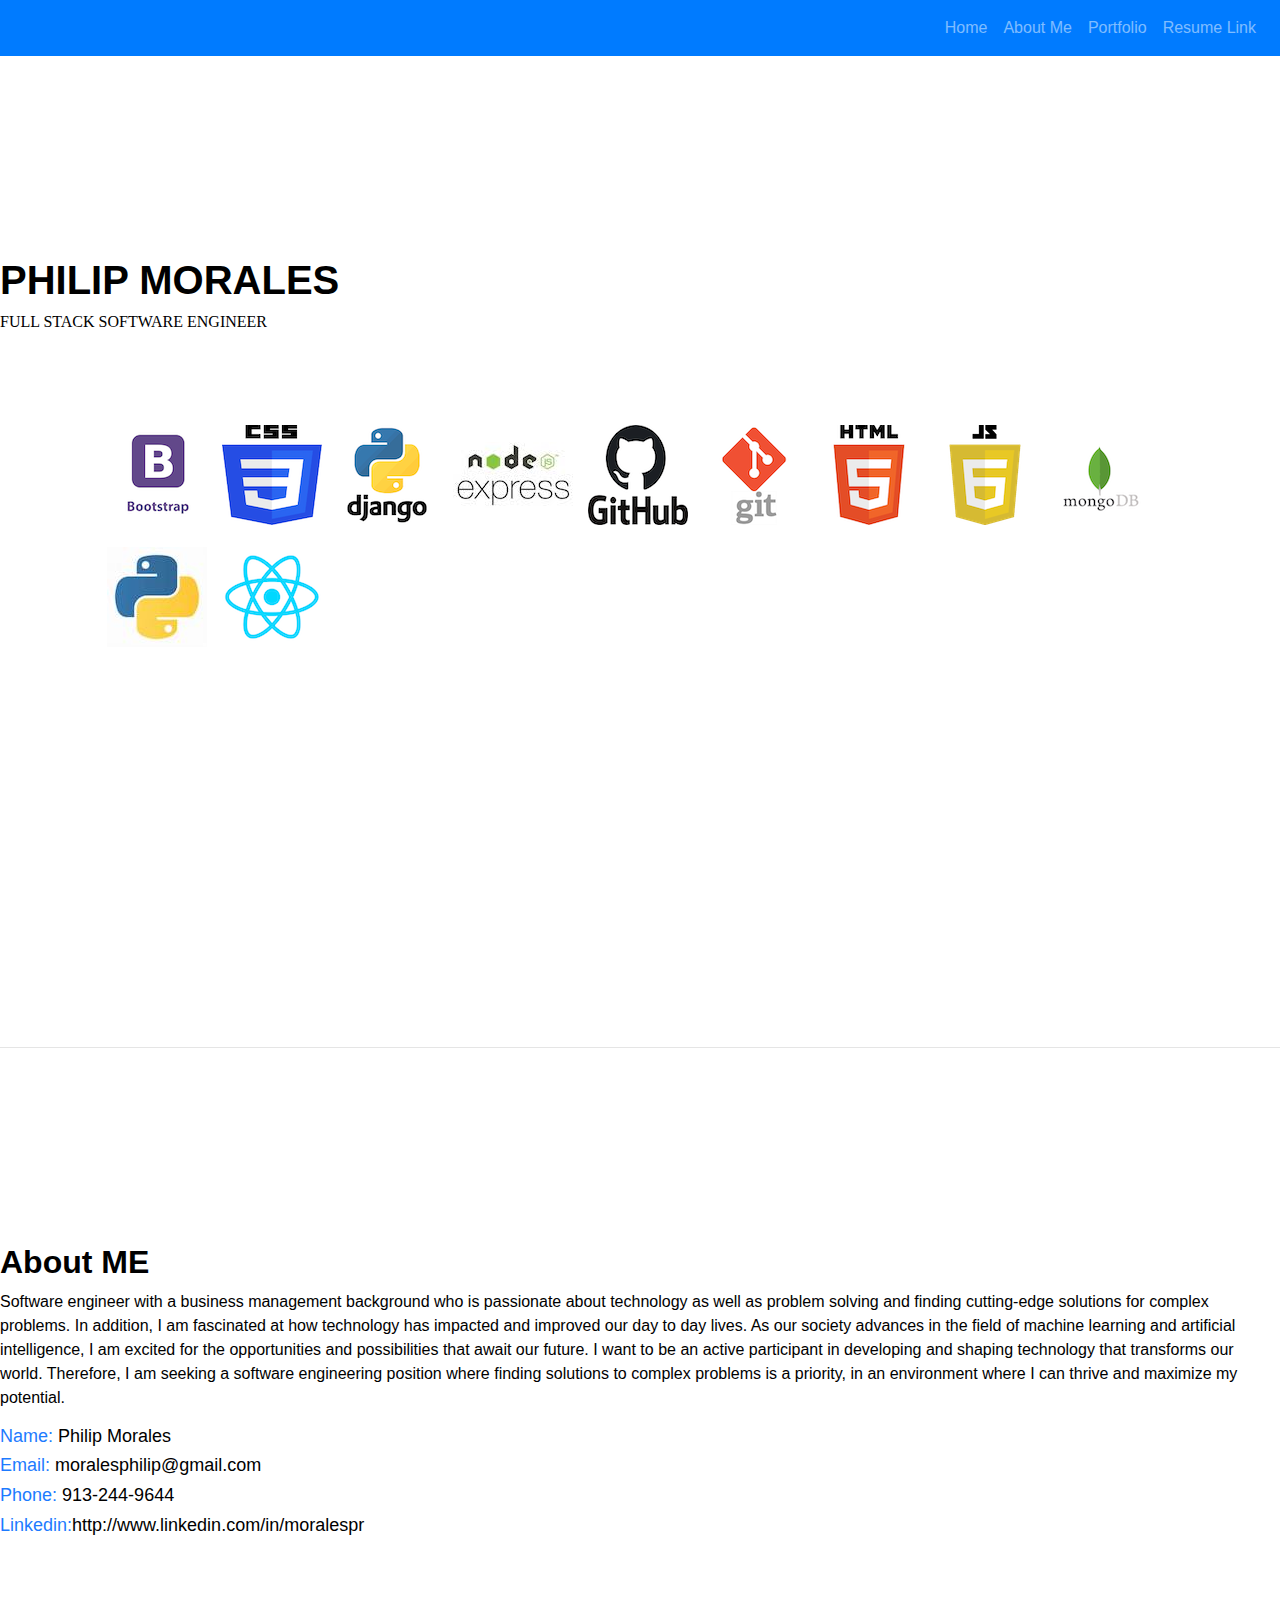
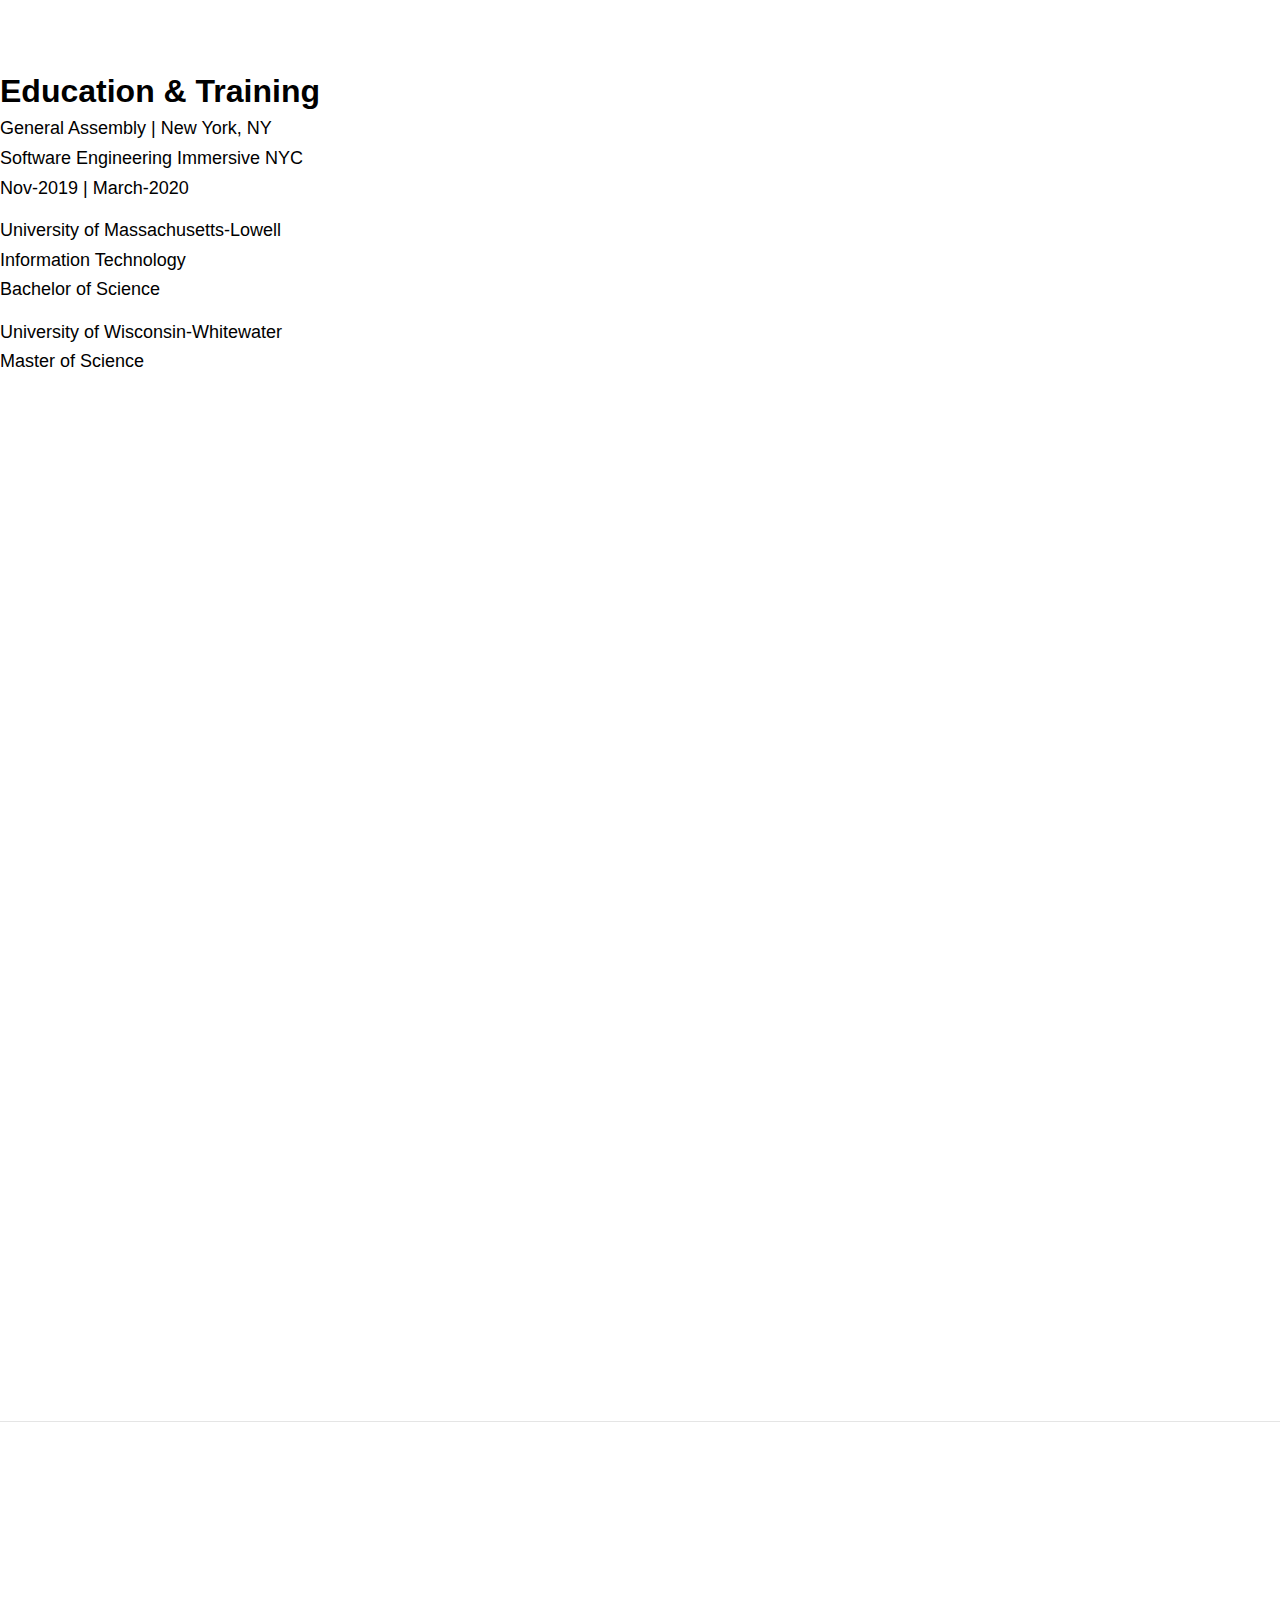
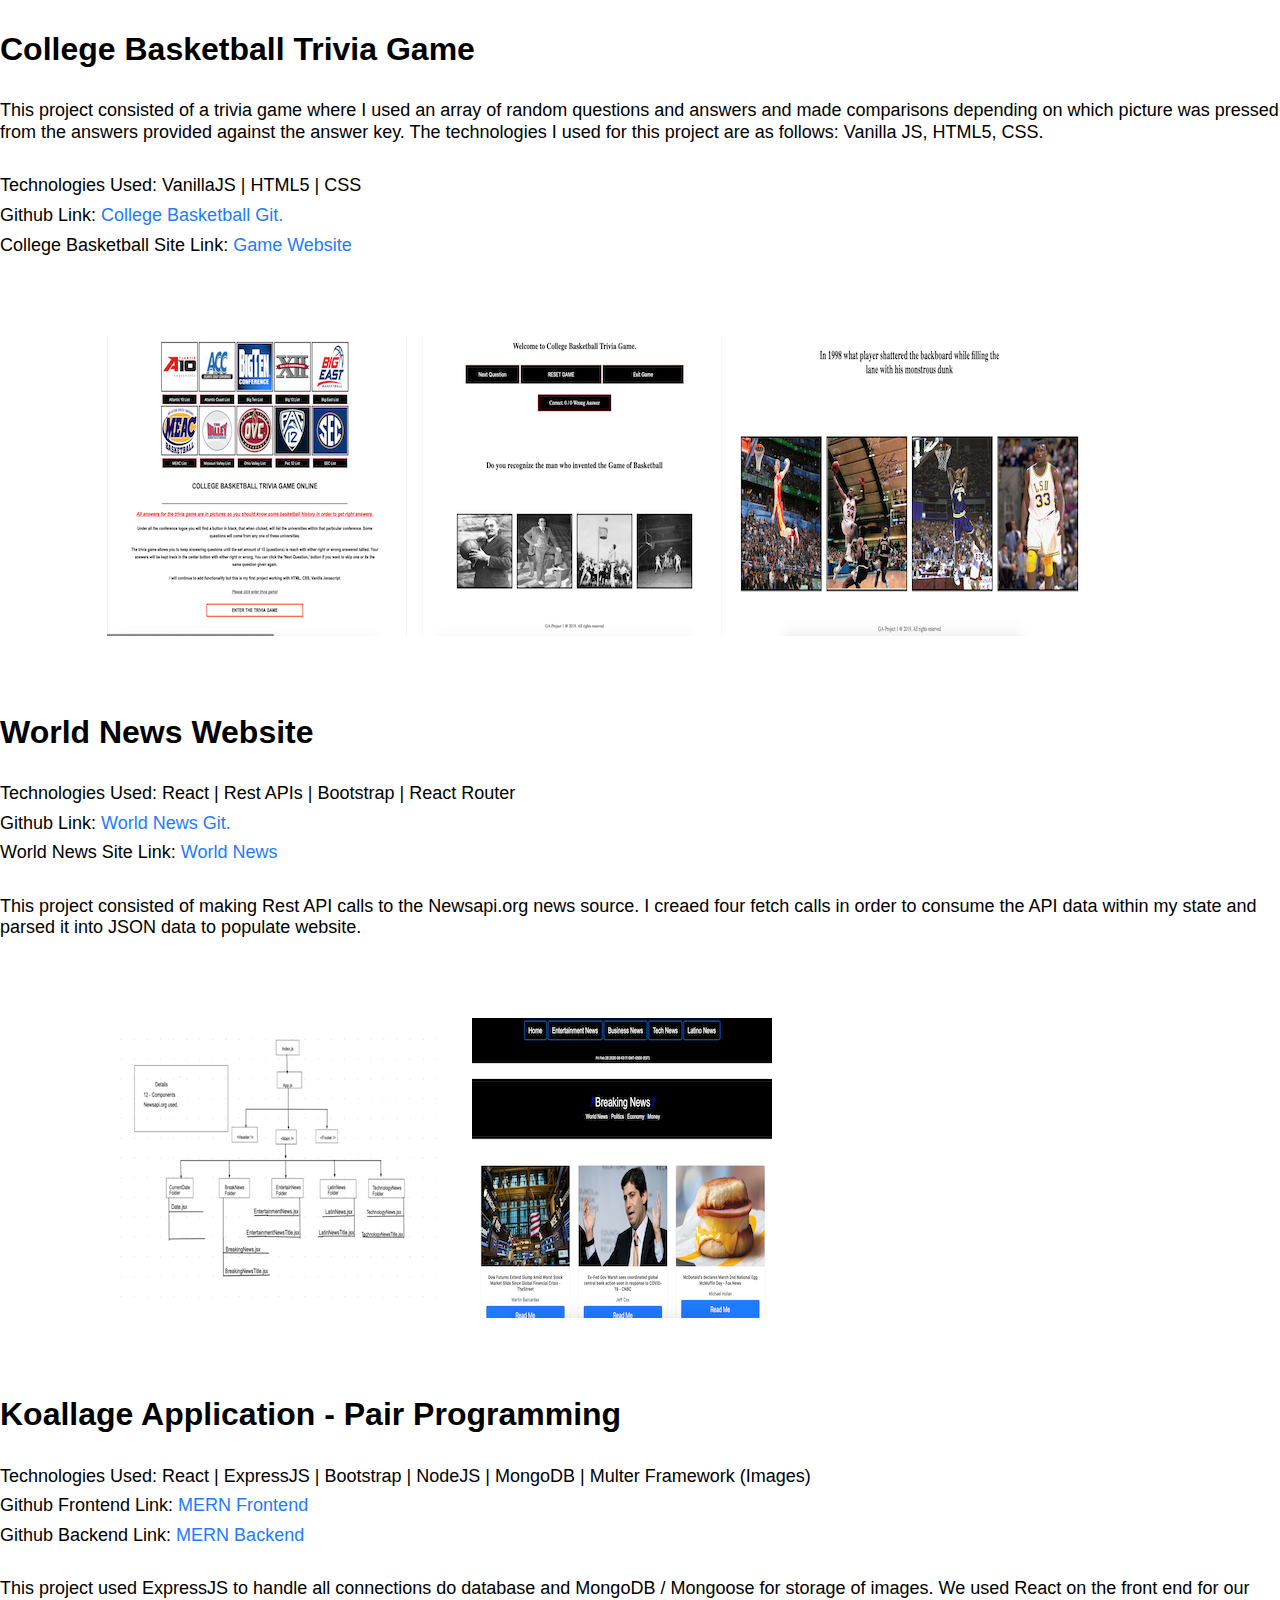
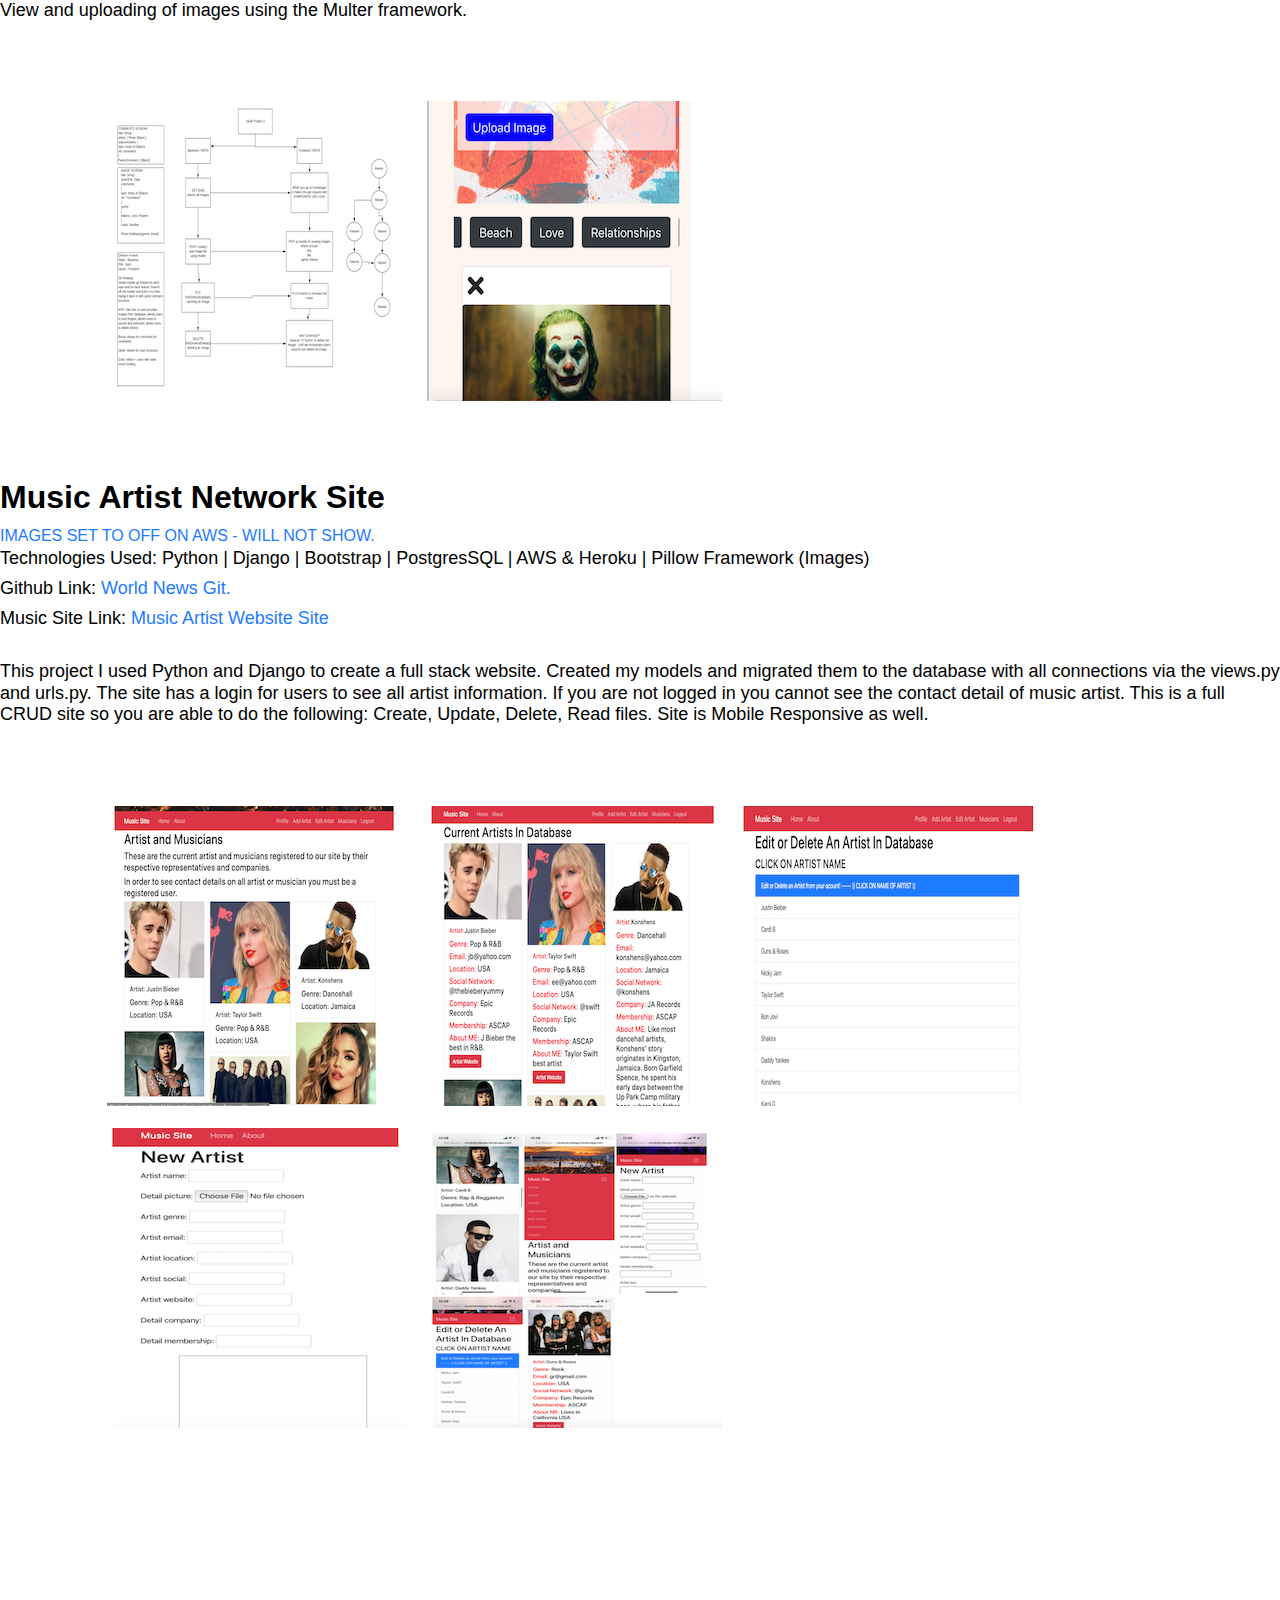
<file: index.html>
<!DOCTYPE html>
<html lang="en">

<head>
    <meta charset="UTF-8">
    <meta name="viewport" content="width=device-width, initial-scale=1.0">
    <link rel="stylesheet" href="https://stackpath.bootstrapcdn.com/bootstrap/4.3.1/css/bootstrap.min.css"
        integrity="sha384-ggOyR0iXCbMQv3Xipma34MD+dH/1fQ784/j6cY/iJTQUOhcWr7x9JvoRxT2MZw1T" crossorigin="anonymous">
    <link rel="stylesheet" href="main.css">
    <title>Software Engineer</title>
</head>

<body>
    <nav class="text-color navbar fixed-top navbar-expand-lg navbar-dark bg-primary">
        <a class='navbar-brand' href=""></a>
        <button class="navbar-toggler" type="button" data-toggle="collapse" data-target="#navbarTogglerDemo02"
            aria-controls="navbarTogglerDemo02" aria-expanded="false" aria-label="Toggle navigation">
            <span class="navbar-toggler-icon"></span>
        </button>
        <div class='collapse navbar-collapse' id="navbarTogglerDemo02">
            <ul class='navbar-nav ml-auto'>
                <li class='nav-item'>
                    <a class='nav-link' href="#home">Home</a>
                </li>
                <li class='nav-item'>
                    <a class='nav-link' href="#about-me">About Me</a>
                </li>
                <li class='nav-item'>
                    <a class='nav-link' href="#portfolio">Portfolio</a>
                </li>
                <!-- <li class='nav-item'>
                    <a class='nav-link' href="#education-obtained">Education</a>
                </li> -->
                <li class='nav-item'>
                    <a class='nav-link btb btn-primary' href="links/PHILIP_MORALES_RESUME_TECH.pdf">Resume Link</a>
                </li>
            </ul>
        </div>
    </nav>

    <section id="home">
        <H1>PHILIP MORALES </H1>
        <H3 class="subtitle">FULL STACK SOFTWARE ENGINEER</H3>
        <div id="homediv">
            <!-- <table class="responsive">
                <tr> -->
            <div class="container">
                <img src="images/logos/bootstraplogo.png" alt=""></td>
                <img src="images/logos/csslogo.png" alt=""></td>
                <img src="images/logos/djangologo.png" alt=""></td>
                <img src="images/logos/expresslogo.jpg" alt=""></td>
                <img src="images/logos/githublogo.png" alt=""></td>
                <img src="images/logos/gitlogo.png" alt=""></td>
                <!-- </tr>
                <tr> -->
                <img src="images/logos/htmllogo.png" alt="">
                <img src="images/logos/JS6_Logo.png" alt="">
                <!-- <img src="images/logos/nodelogo.png" alt=""> -->
                <img src="images/logos/mongologo.png" alt="">
                <img src="images/logos/pythonlogo.jpeg" alt="">
                <img src="images/logos/reactlogo.png" alt="">
                <!-- </tr>

            </table> -->
            </div>
        </div>

    </section>
    <hr>
    <section id="about-me">
        <h2>About ME</h2>
        
        <section id="intro-bio">
                <p>Software engineer with a business management background who is passionate about technology as well as
                    problem solving
                    and finding cutting-edge solutions for complex problems. In addition, I am fascinated at how
                    technology has impacted and
                    improved our day to day lives. As our society advances in the field of machine learning and
                    artificial intelligence, I am excited for the opportunities and possibilities that await our future.
                    I want to be an active participant in developing and shaping technology that transforms our world.
                    Therefore, I am seeking a software engineering position where finding solutions to complex problems
                    is a priority, in an environment where I can thrive and maximize my potential.
                </p>
         
                <h4><span>Name: </span>Philip Morales</h4>
                <h4><span>Email: </span>moralesphilip@gmail.com</h4>
                <h4><span>Phone: </span>913-244-9644</h4>
                <h4><span>Linkedin:</span>http://www.linkedin.com/in/moralespr</h4>
            </section> 

                <section id="education-obtained">
                    <div id="ga">
                        <h2 class="ed-title">Education & Training</h2>
                        <h4>General Assembly | New York, NY</h4>
                        <h4>Software Engineering Immersive NYC</h4>
                        <h4>Nov-2019 | March-2020</h4>
                    </div>
                    <div id="umass">
                        <h4>University of Massachusetts-Lowell</h4>
                        <h4>Information Technology</h4>
                        <h4>Bachelor of Science</h4>
                    </div>
                    <div id="whitewater">
                        <h4>University of Wisconsin-Whitewater</h4>
                        <h4>Master of Science</h4>
                    </div>
                </section> 
           

    </section>
    <hr>

    <section id="portfolio">
        <div id="basketballdiv">
            <h2>College Basketball Trivia Game</h2><br>
            <h4>This project consisted of a trivia game where I used an array of random questions and answers and made
                comparisons depending on which picture was pressed from the answers provided against the answer key.
                The technologies I used for this project are as follows: Vanilla JS, HTML5, CSS.</h4><br>
            <h5>Technologies Used: VanillaJS | HTML5 | CSS </h5>
            <h5>Github Link: <a href="https://github.com/pmorales4/project-1-collegebasketball"></span>
                    College
                    Basketball Git.</a></h5>
            <h5>College Basketball Site Link:<a href="https://pmorales4.github.io/project-1-collegebasketball/"> Game
                    Website</a></h5><br>

            <!-- <table class="responsive">
                <tr> -->
            <div class="container">
                <img src="images/img1.png" alt="">
                <img src="images/img2.png" alt="">
                <img src="images/img3.png" alt="">
                <!-- </table> -->
            </div>
        </div>


        <div id="worldnewsdiv">
            <h2>World News Website</h2><br>
            <h5>Technologies Used: React | Rest APIs | Bootstrap | React Router </h5>
            <h5>Github Link:<a href="https://github.com/pmorales4/project2-react-api"> World News Git.</a>
            </h5>
            <h5>World News Site Link:
                <a href="https://pmorales.netlify.com"> World News</a></h5><br>
            <h4>This project consisted of making Rest API calls to the Newsapi.org news source. I creaed four fetch
                calls in order to consume the API data within my state and parsed it into JSON data to populate website.
            </h4><br>

            <!-- <table class="responsive">
                <tr> -->
            <div class="container">
                <img src="images/r1.png" alt="">
                <img src="images/r2.png" alt="">
            </div>
            <!-- </table> -->
        </div>

        <div id="instagramdiv">
            <h2>Koallage Application - Pair Programming</h2><br>
            <h5>Technologies Used: React | ExpressJS | Bootstrap | NodeJS | MongoDB | Multer Framework
                (Images)</h5>
            <h5>Github Frontend Link: <a href="https://github.com/pmorales4/Project-3-Frontend"> MERN
                    Frontend</a></h5>
            <h5>Github Backend Link: <a href="https://github.com/pmorales4/Project-3-Backend"> MERN
                    Backend</a></h5><br>
            <h4>
                This project used ExpressJS to handle all connections do database and MongoDB / Mongoose for storage of
                images. We used React on the front end for our View and uploading of images using the Multer framework.
            </h4><br>
            <!-- <table class="responsive">
                <tr> -->
            <div class="container">
                <img src="images/p3.png" alt="">
                <img src="images/p3-2.png" alt="">
                <!-- </table> -->
            </div>
        </div>

        <div id="musicdiv">
            <h2>Music Artist Network Site</h2><SPAN>IMAGES SET TO OFF ON AWS - WILL NOT SHOW.</SPAN><br>
            <h5>Technologies Used: Python | Django | Bootstrap | PostgresSQL | AWS & Heroku | Pillow
                Framework
                (Images)</h5>
            <h5>Github Link: <a href="https://github.com/pmorales4/project4-capstone-django"> World News
                    Git.</a></h5>
            <h5>Music Site Link:
                <a href="https://musiciansiteapp.herokuapp.com"> Music Artist Website Site</a></h5>
            <br>
            <h4>
                This project I used Python and Django to create a full stack website. Created my models and migrated
                them to the database with all connections via the views.py and urls.py. The site has a login for users
                to
                see all artist information. If you are not logged in you cannot see the contact detail of music artist.
                This is a full CRUD site so you are able to do the following: Create, Update, Delete, Read files. Site
                is Mobile Responsive as well.
            </h4><br>
            <!-- <table class="responsive">
                <tr>
                    <td> -->
            <div class="container">
                <img src="images/d1.png" alt="">
                <!-- </td>
                    <td> -->
                <img src="images/d2.png" alt="">
                <!-- </td>
                    <td> -->
                <img src="images/d3.png" alt="">
                <!-- </td>
                </tr>
                <tr>
                    <td> -->
                <img src="images/d4.png" alt="">
                <!-- </td>
                    <td> -->
                <img src="images/d5.png" alt="">
                <!-- </td> -->
                <!-- </tr>
            </table> -->
            </div>
        </div>
    </section>




    <script src="https://code.jquery.com/jquery-3.3.1.slim.min.js"
        integrity="sha384-q8i/X+965DzO0rT7abK41JStQIAqVgRVzpbzo5smXKp4YfRvH+8abtTE1Pi6jizo" crossorigin="anonymous">
    </script>
    <script src="https://cdnjs.cloudflare.com/ajax/libs/popper.js/1.14.7/umd/popper.min.js"
        integrity="sha384-UO2eT0CpHqdSJQ6hJty5KVphtPhzWj9WO1clHTMGa3JDZwrnQq4sF86dIHNDz0W1" crossorigin="anonymous">
    </script>
    <script src="https://stackpath.bootstrapcdn.com/bootstrap/4.3.1/js/bootstrap.min.js"
        integrity="sha384-JjSmVgyd0p3pXB1rRibZUAYoIIy6OrQ6VrjIEaFf/nJGzIxFDsf4x0xIM+B07jRM" crossorigin="anonymous">
    </script>
</body>

</html>
</file>
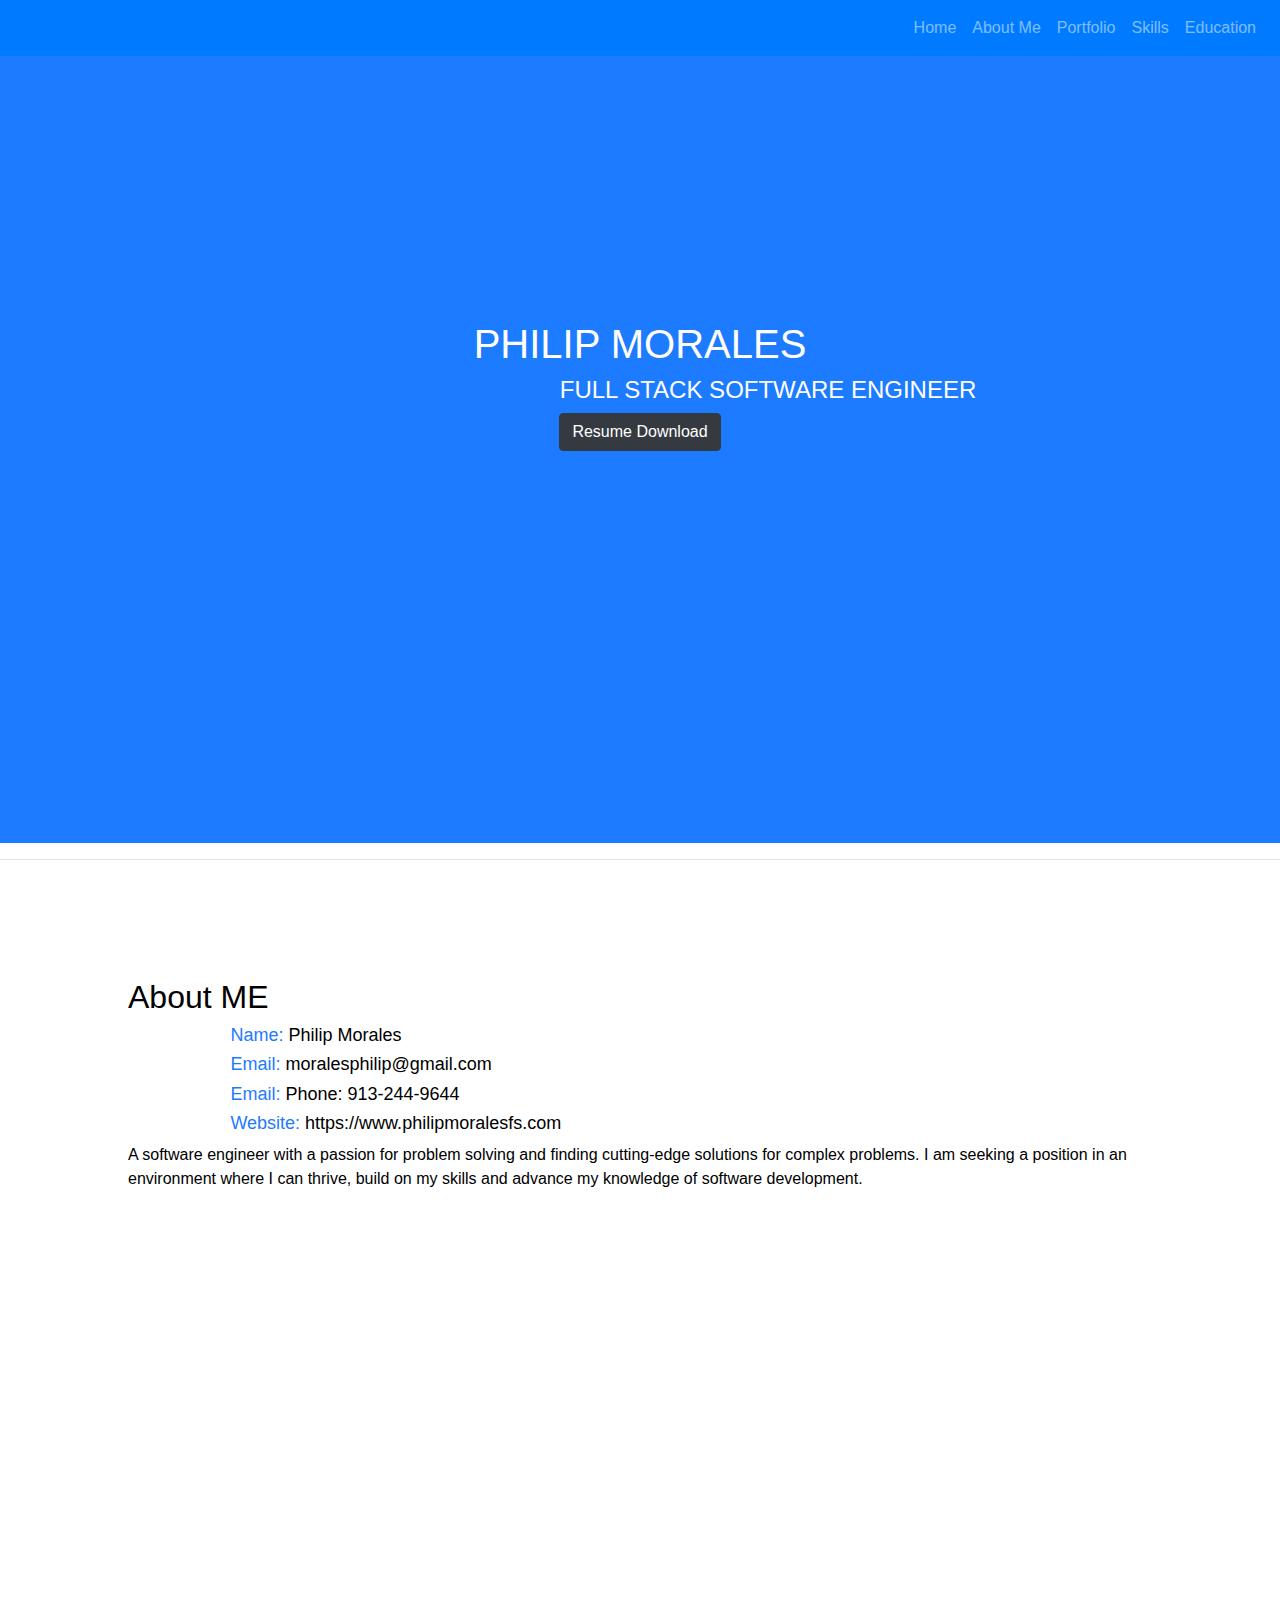
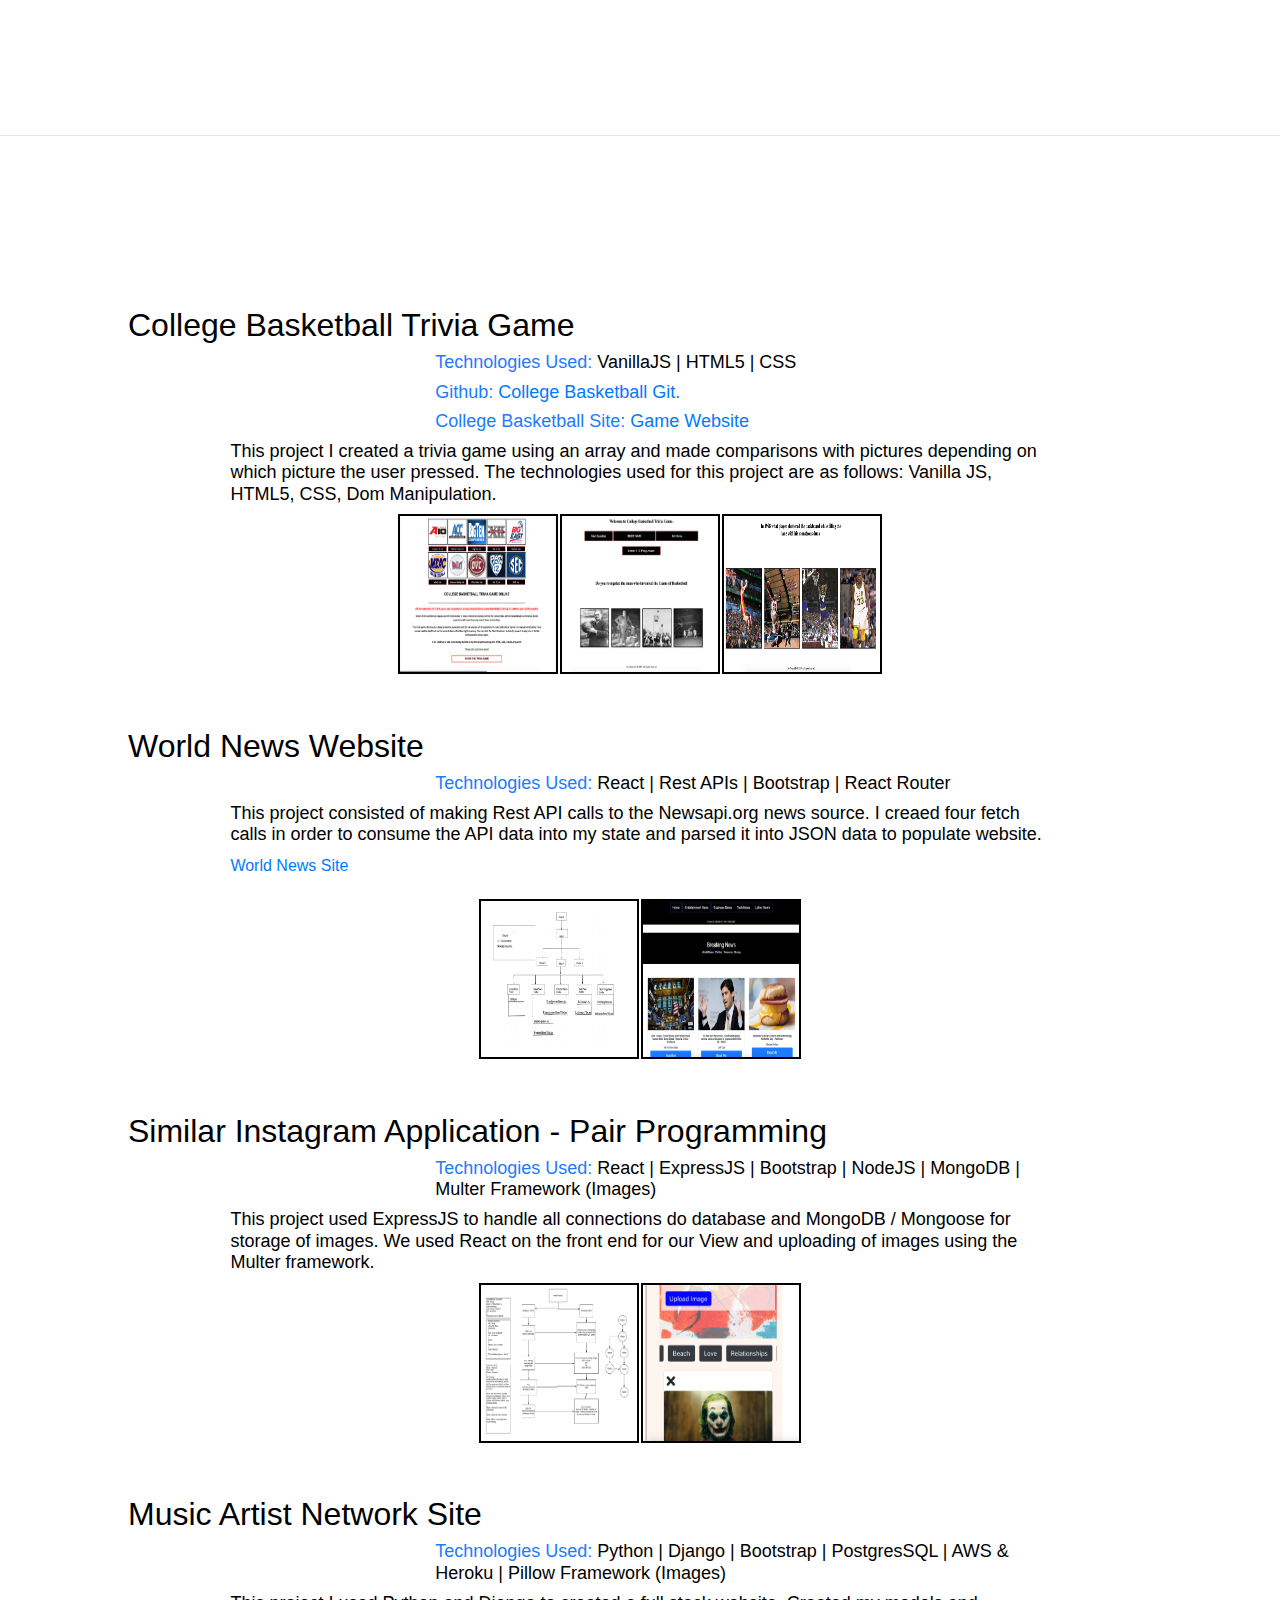
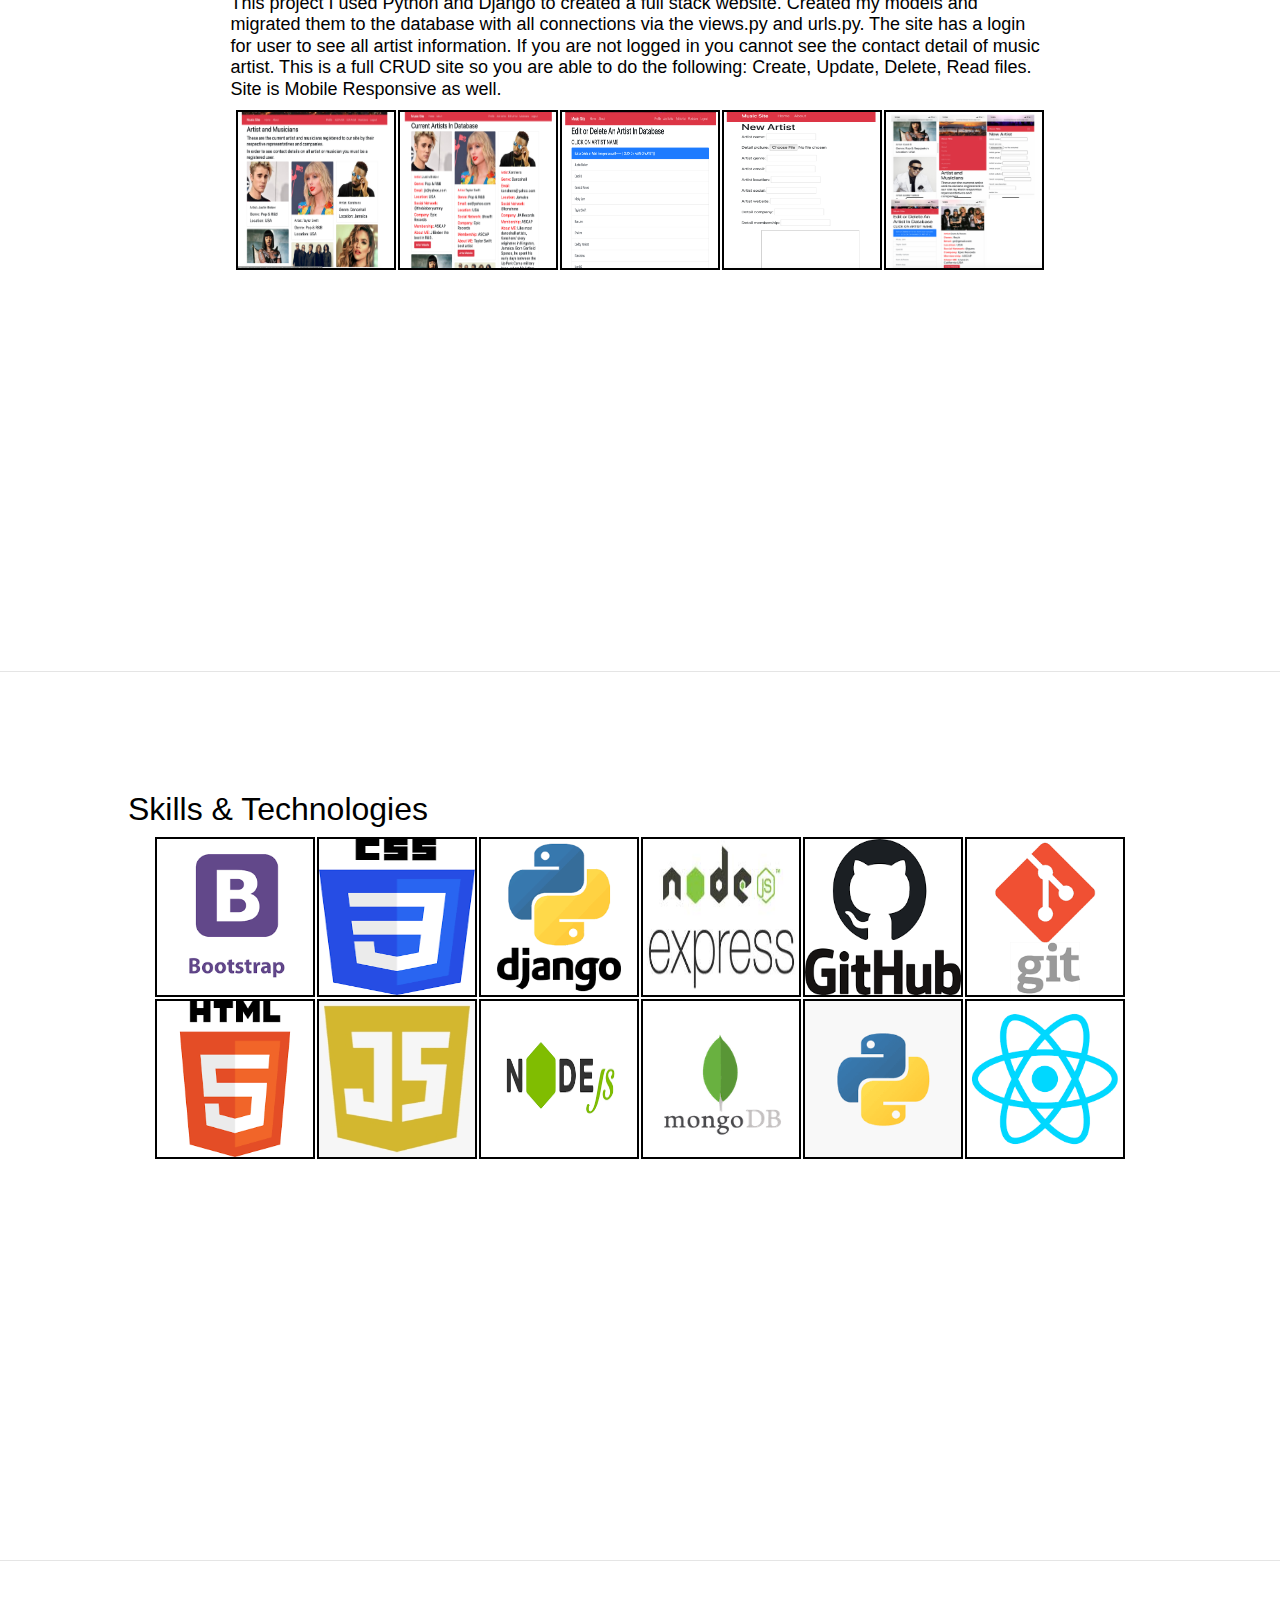
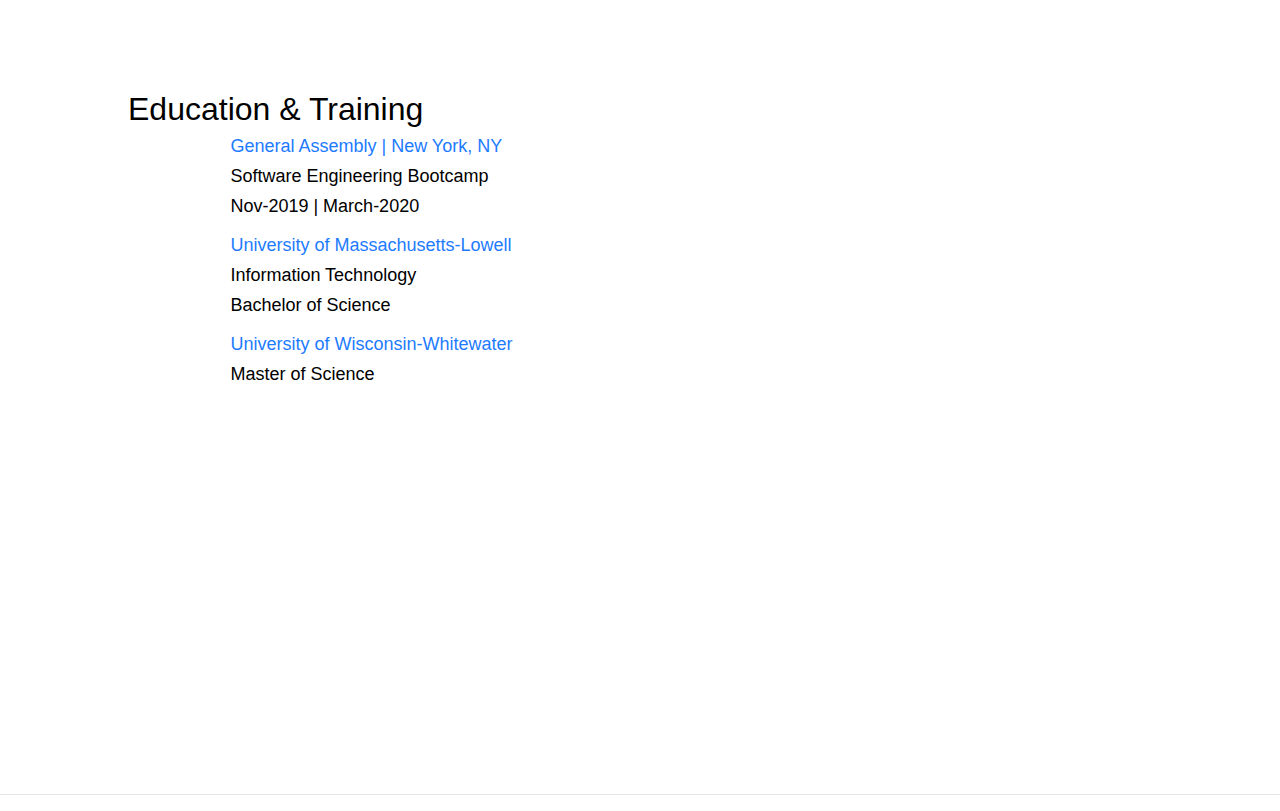
<file: index/index.html>
<!DOCTYPE html>
<html lang="en">

<head>
    <meta charset="UTF-8">
    <meta name="viewport" content="width=device-width, initial-scale=1.0">
    <link rel="stylesheet" href="https://stackpath.bootstrapcdn.com/bootstrap/4.3.1/css/bootstrap.min.css"
        integrity="sha384-ggOyR0iXCbMQv3Xipma34MD+dH/1fQ784/j6cY/iJTQUOhcWr7x9JvoRxT2MZw1T" crossorigin="anonymous">
    <link rel="stylesheet" href="main.css">
    <title>Software Engineer</title>
</head>

<body>
    <nav class="text-color navbar fixed-top navbar-expand-lg navbar-dark bg-primary">
        <a class='navbar-brand' href=""></a>
        <button class="navbar-toggler" type="button" data-toggle="collapse" data-target="#navbarTogglerDemo02"
            aria-controls="navbarTogglerDemo02" aria-expanded="false" aria-label="Toggle navigation">
            <span class="navbar-toggler-icon"></span>
        </button>
        <div class='collapse navbar-collapse' id="navbarTogglerDemo02">
            <ul class='navbar-nav ml-auto'>
                <li class='nav-item'>
                    <a class='nav-link' href="#home">Home</a>
                </li>
                <li class='nav-item'>
                    <a class='nav-link' href="#about-me">About Me</a>
                </li>
                <li class='nav-item'>
                    <a class='nav-link' href="#portfolio">Portfolio</a>
                </li>
                <li class='nav-item'>
                    <a class='nav-link' href="#skills-used">Skills</a>
                </li>
                <li class='nav-item'>
                    <a class='nav-link' href="#education-obtained">Education</a>
                </li>
                <!-- <li class='nav-item'>
                    <a class='nav-link' href="#contact">Contact</a>
                </li> -->
                <!-- <li class='nav-item'>
                    <a class='nav-link' href="#contact-me">Contact</a>
                </li> -->
            </ul>
        </div>

    </nav>
    <section id="home">
        <H1>PHILIP MORALES </H1>
        <H3 class="sub">FULL STACK SOFTWARE ENGINEER</H3>
        <h3 class="btn btn-dark">Resume Download</h3>
    </section>
    <hr>
    <section id="about-me">
        <h2>About ME</h2>
        <table>
            <tr>
                
                    <h4><span>Name: </span>Philip Morales</h4>
                    <h4><span>Email: </span>moralesphilip@gmail.com</h4>
                    <h4><span>Email: </span>Phone: 913-244-9644</h4>
                    <h4><span>Website: </span>https://www.philipmoralesfs.com</h4>
            </tr>
            <tr>
               <p>A software engineer with a passion for problem solving and finding cutting-edge solutions for complex
                    problems. I am seeking a position in an environment where I can thrive, build on my skills and advance my
                    knowledge of software development.</p>
            </tr>
        </table>
       
    </section>
    <hr>



    <section id="portfolio">
        <div id="basketballdiv">
            <h2>College Basketball Trivia Game</h2>
            <h5><span>Technologies Used: </span> VanillaJS | HTML5 | CSS </h5>
            <h5><span>Github:</span> <a href="https://github.com/pmorales4/project-1-collegebasketball"> College
                    Basketball Git.</a></h5>
            <h5><span>College Basketball Site: </span><a
                    href="https://pmorales4.github.io/project-1-collegebasketball/"> Game Website</a></h5>
            <h4>This project I created a trivia game using an array and made comparisons with pictures depending on
                which
                picture the user pressed. The technologies used for this project are as follows: Vanilla JS, HTML5, CSS,
                Dom
                Manipulation. </h4>
            <table class="tableOfLogos">
                <tr>
                    <td> <img src="images/img1.png" alt=""></td>
                    <td> <img src="images/img2.png" alt=""></td>
                    <td> <img src="images/img3.png" alt=""></td>
            </table>
        </div>


        <div id="worldnewsdiv">
            <h2>World News Website</h2>
            <h5><span>Technologies Used:</span> React | Rest APIs | Bootstrap | React Router </h5>
            <h4>This project consisted of making Rest API calls to the Newsapi.org news source. I creaed four fetch
                calls in order to consume the API data into my state and parsed it into JSON data to populate website.
            </h4>
            <div class="linktowebsite">
                <a href="https://pmorales.netlify.com">World News Site</a>
            </div>
            <table class="tableOfLogos">
                <tr>
                    <td> <img src="images/r1.png" alt=""></td>
                    <td> <img src="images/r2.png" alt=""></td>
            </table>
        </div>

        <div id="instagramdiv">
            <h2>Similar Instagram Application - Pair Programming</h2>
            <h5><span>Technologies Used:</span> React | ExpressJS | Bootstrap | NodeJS | MongoDB | Multer Framework
                (Images)</h5>
            <h4>
                This project used ExpressJS to handle all connections do database and MongoDB / Mongoose for storage of
                images. We used React on the front end for our View and uploading of images using the Multer framework.
            </h4>
            <table class="tableOfLogos">
                <tr>
                    <td> <img src="images/p3.png" alt=""></td>
                    <td> <img src="images/p3-2.png" alt=""></td>
            </table>
        </div>

        <div id="musicdiv">
            <h2>Music Artist Network Site</h2>
            <h5><span>Technologies Used:</span> Python | Django | Bootstrap | PostgresSQL | AWS & Heroku | Pillow
                Framework
                (Images)</h5>
            <h4>
                This project I used Python and Django to created a full stack website. Created my models and migrated
                them to the database with all connections via the views.py and urls.py. The site has a login for user to
                see all artist information. If you are not logged in you cannot see the contact detail of music artist.
                This is a full CRUD site so you are able to do the following: Create, Update, Delete, Read files. Site
                is Mobile Responsive as well.
            </h4>
            <table class="tableOfLogos">
                <tr>
                    <td> <img src="images/d1.png" alt=""></td>
                    <td> <img src="images/d2.png" alt=""></td>
                    <td> <img src="images/d3.png" alt=""></td>
                    <td> <img src="images/d4.png" alt=""></td>
                    <td> <img src="images/d5.png" alt=""></td>
            </table>
        </div>

    </section>

    <hr>

    <section id="skills-used">
        <h2>Skills & Technologies</h2>
        <table class="tableOfLogos">
            <tr>
                <td class="resizeImage"><img src="images/logos/bootstraplogo.png" alt=""></td>
                <td class="resizeImage"><img src="images/logos/csslogo.png" alt=""></td>
                <td class="resizeImage"><img src="images/logos/djangologo.png" alt=""></td>
                <td class="resizeImage"> <img src="images/logos/expresslogo.jpg" alt=""></td>
                <td class="resizeImage"><img src="images/logos/githublogo.png" alt=""></td>
                <td class="resizeImage"><img src="images/logos/gitlogo.png" alt=""></td>
            </tr>
            <tr>
                <td class="resizeImage"><img src="images/logos/htmllogo.png" alt=""></td>
                <td class="resizeImage"><img src="images/logos/jslogo.png" alt=""></td>
                <td class="resizeImage"><img src="images/logos/nodelogo.png" alt=""></td>
                <td class="resizeImage"><img src="images/logos/mongologo.png" alt=""></td>
                <td class="resizeImage"><img src="images/logos/pythonlogo.png" alt=""></td>
                <td class="resizeImage"><img src="images/logos/reactlogo.png" alt=""></td>
            </tr>

        </table>
    </section>

    <hr>
    <section id="education-obtained">
        <div id="ga">
            <h2>Education & Training</h2>
            <h4><span>General Assembly | New York, NY</span></h4>
            <h4>Software Engineering Bootcamp</h4>
            <h4>Nov-2019 | March-2020</h4>
        </div>
        <div id="umass">
            <h4><span>University of Massachusetts-Lowell</span></h4>
            <h4>Information Technology</h4>
            <h4>Bachelor of Science</h4>
        </div>
        <div id="whitewater">
            <h4><span>University of Wisconsin-Whitewater</span></h4>
            <h4>Master of Science</h4>
        </div>
    </section>
    <hr>

    <!-- <section id="contact">
        <h2>Contact Information</h2>
        <h4>Email: moralesphilip@gmail.com</h4>
        <h4>Phone: 913-244-9644</h4>
    </section> -->

    <!-- <footer id="footer">
<div class="footer">
   <h6>GA @2020 </h6>
</div>
    </footer> -->

    <script src="https://code.jquery.com/jquery-3.3.1.slim.min.js"
        integrity="sha384-q8i/X+965DzO0rT7abK41JStQIAqVgRVzpbzo5smXKp4YfRvH+8abtTE1Pi6jizo" crossorigin="anonymous">
    </script>
    <script src="https://cdnjs.cloudflare.com/ajax/libs/popper.js/1.14.7/umd/popper.min.js"
        integrity="sha384-UO2eT0CpHqdSJQ6hJty5KVphtPhzWj9WO1clHTMGa3JDZwrnQq4sF86dIHNDz0W1" crossorigin="anonymous">
    </script>
    <script src="https://stackpath.bootstrapcdn.com/bootstrap/4.3.1/js/bootstrap.min.js"
        integrity="sha384-JjSmVgyd0p3pXB1rRibZUAYoIIy6OrQ6VrjIEaFf/nJGzIxFDsf4x0xIM+B07jRM" crossorigin="anonymous">
    </script>
</body>

</html>
</file>
<file: main.css>
/* BOBY OF SITE */
/* ************ */
body {
  background-color: white;
  color: white;
}

.container{
  padding-left: 2%;
  padding-top: 2%;
}

img {
  padding-left: 1%;
  padding-top: 2%;
  
  
}
/* home div below */
/* ************ */
#home {
  color: black;
  padding-top: 20%;
  /* text-align: center; */
  padding-bottom: 30%;
}

#homediv {
  padding-top: 3%;
}

/* about me section */
/* *************** */
#about-me {
  color: black;
  padding-top: 14%;
  padding-bottom: 40%;
  /* margin-left: 10%;
  margin-right: 10%; */
}

/* web projects section */
/* ******************** */
#portfolio {
  padding-top: 9%;
  padding-bottom: 30%;
  /* margin-left: 10%;
  margin-right: 10%; */
}

/* degress listed section */
/* ********************* */
#education-obtained {
  padding-top: 9%;
  padding-bottom: 40%;
  /* margin-left: 10%;
  margin-right: 10%; */
}

/* my bio section */
/* ************** */
#contact {
  padding-top: 5%;
  padding-bottom: 30%;
  /* margin-left: 10%;
  margin-right: 10%; */
}

/* main headers on site */
/* ******************** */
h1 {
  color: black;
  font-weight: 700;
  font-family: Arial, Helvetica, sans-serif;
  /* margin-left: 10%;
  margin-right: 10%; */
}

/* second line headers */
/* ****************** */
h2 {
  color: black;
  font-weight: 700;
  font-family: Arial, Helvetica, sans-serif;
}

/* sub title under main name */
/* ************************* */
.subtitle {
  /* margin-left: 10%;
  margin-right: 10%; */
  font-size: medium;
  font-family: Cambria, Cochin, Georgia, Times, "Times New Roman", serif;
}

/* all paragraphs */
/* ************** */
p {
  font-family: Arial, Helvetica, sans-serif;
}

/* all live links */
/* ************** */
a:link {
  color: rgb(29, 123, 255);
}

/* visited link */
/* ************** */
a:visited {
  color: rgb(91, 139, 198);
}

/* mouse over link */
/* ************** */
a:hover {
  color: rgb(138, 189, 240);
}

/* selected link */
/* ************** */
a:active {
  color: rgb(10, 91, 162);
}

h4 {
  color: black;
  font-size: large;
  /* margin-left: 10%;
  margin-right: 10%; */
  font-family: Arial, Helvetica, sans-serif;
}

h5 {
  color: black;
  /* margin-left: 30%;
  margin-right: 10%; */
  font-size: large;
  font-family: Arial, Helvetica, sans-serif;
}

h3 {
  color: black;
}

/* education titles */
/* ****************** */
.ed-title {
  text-align: left;
}

span {
  color: rgb(29, 123, 255);
}

/* logos on home page */
/* ****************** */
/* .tableOfLogos {
  margin-top: 5%;
  margin-left: auto;
  margin-right: auto;
} */

/* pictures on site */
/* **************** */
/* .resizeImage {
  height: auto;
  width: 100%;
} */

/* .responsive {
  width: 100%; */
  /* max-width: 600px; */
  /* height: auto;
} */

#worldnewsdiv {
  padding-top: 6%;
}

#basketballdiv {
  padding-top: 6%;
}

#instagramdiv {
  padding-top: 6%;
}

#musicdiv {
  padding-top: 6%;
}

#ga {
  padding-top: 1%;
}

#umass {
  padding-top: 1%;
}

#whitewater {
  padding-top: 1%;
}
</file>
<file: index/main.css>
body {
    background-color: white;
    color: white;
}

#home {
    color: black;
    padding-top: 25%;
    text-align: center;
    background-color: rgb(29, 123, 255);
    color: white;
    padding-bottom: 30%;
}

#about-me {
    color: black;
    padding-top: 8%;
    padding-bottom: 40%;
    margin-left: 10%;
    margin-right: 10%;
}

#portfolio {
    padding-top: 8%;
    padding-bottom: 30%;
    margin-left: 10%;
    margin-right: 10%;
}

#skills-used {
    padding-top: 8%;
    padding-bottom: 30%;
    margin-left: 10%;
    margin-right: 10%;
}

#education-obtained {
    padding-top: 8%;
    padding-bottom: 30%;
    margin-left: 10%;
    margin-right: 10%;
}

#contact {
    padding-top: 5%;
    padding-bottom: 30%;
    margin-left: 10%;
    margin-right: 10%;
}

h1 {
    color: white;

    margin-left: 10%;
    margin-right: 10%;
}

.sub {
    margin-left: 30%;
    margin-right: 10%;
    font-size: x-large;
}

h5 {
    font-size: large;
}

h4 {
    color: black;
    font-size: large;
    margin-left: 10%;
    margin-right: 10%;

}

h5 {
    color: black;
    margin-left: 30%;
    margin-right: 10%;
}

h3 {
    color: white;
}

h2 {
    color: black;
}

span {
    color: rgb(29, 123, 255);
}

#images {
    position: relative;
    align-content: center;
    margin-left: 5%;
    margin-right: 5%;
    border-spacing: 7%;
    margin-top: 2%;
}

.linktowebsite {
    margin-left: 10%;
    margin-right: 10%;
    padding-bottom: 2%;
}

img {
    height: 160px;
    width: 160px;
    border: 2px solid rgb(0, 0, 0);
}


/* CENTERS MY CONFERENCe LOGOS ON PAGE */
.tableOfLogos {
    margin-left: auto;
    margin-right: auto;
    padding-top: 5%;
    width: 25%;
    text-align: center;
}

#worldnewsdiv {
    padding-top: 5%;
    /* margin-top: 40%; */
}

#basketballdiv {
    padding-top: 5%;
}

#instagramdiv {
    padding-top: 5%;
}

#musicdiv {
    padding-top: 5%;
}

#ga {
    padding-top: 1%;
}

#umass {
    padding-top: 1%;
}

#whitewater {
    padding-top: 1%;
}

.footer {
    background-color: rgb(29, 123, 255);
    font-size: small;
}
</file>
